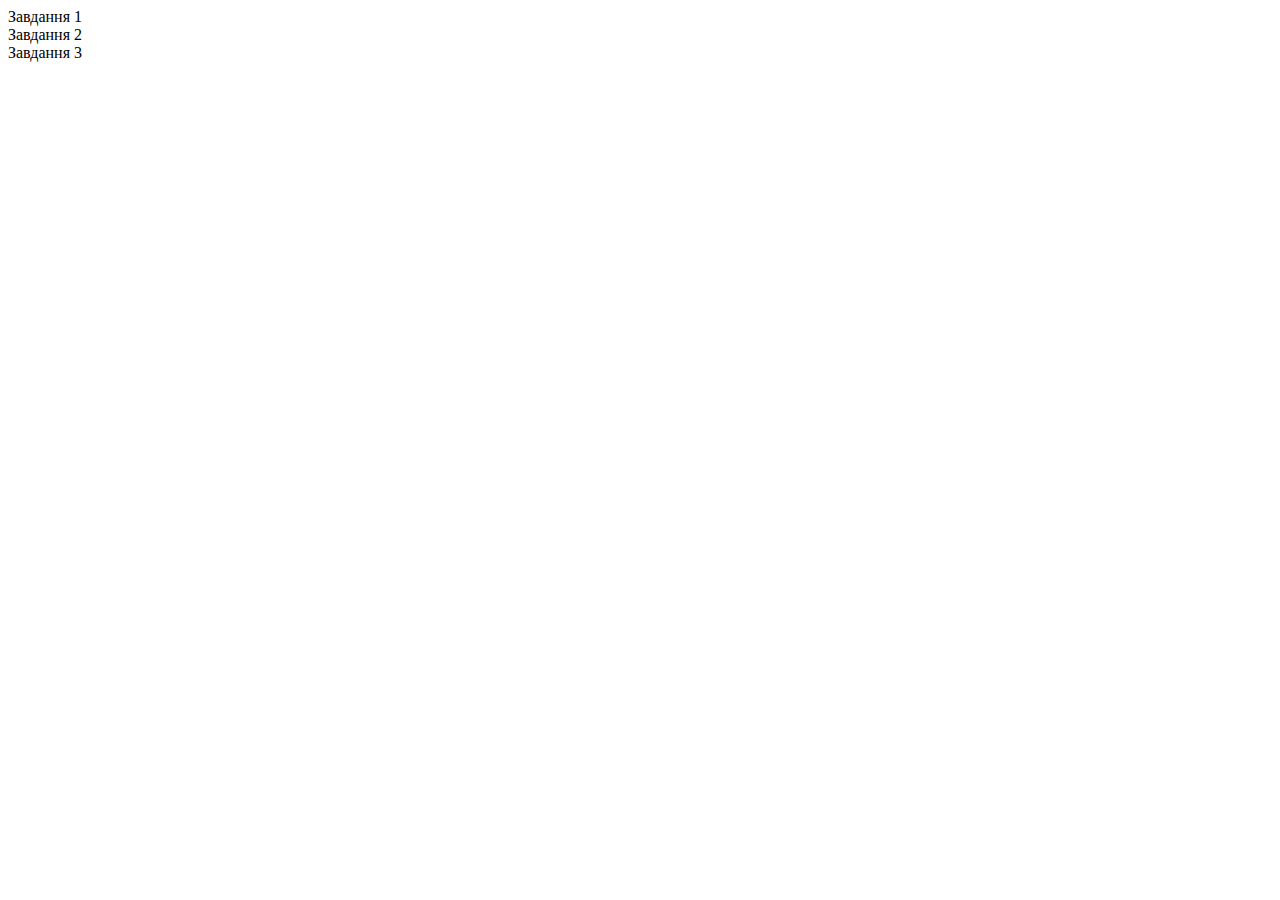
<file: index.html>
<!DOCTYPE html>
<html lang="en">
  <head>
    <meta charset="UTF-8" />
    <meta http-equiv="X-UA-Compatible" content="IE=edge" />
    <meta name="viewport" content="width=device-width, initial-scale=1.0" />
    <title>Document</title>

    <link rel="stylesheet" href="./css/style.css"
  </head>
  <body>
    <ul>
      <li><a class="link" href="./html/task1.html">Завдання 1</a></li>
      <li><a class="link" href="./html/task2.html">Завдання 2</a></li>
      <li><a class="link" href="./html/task3.html">Завдання 3</a></li>
    </ul>
    <script src="./index.js" type="module"></script>
  </body>
</html>
</file>
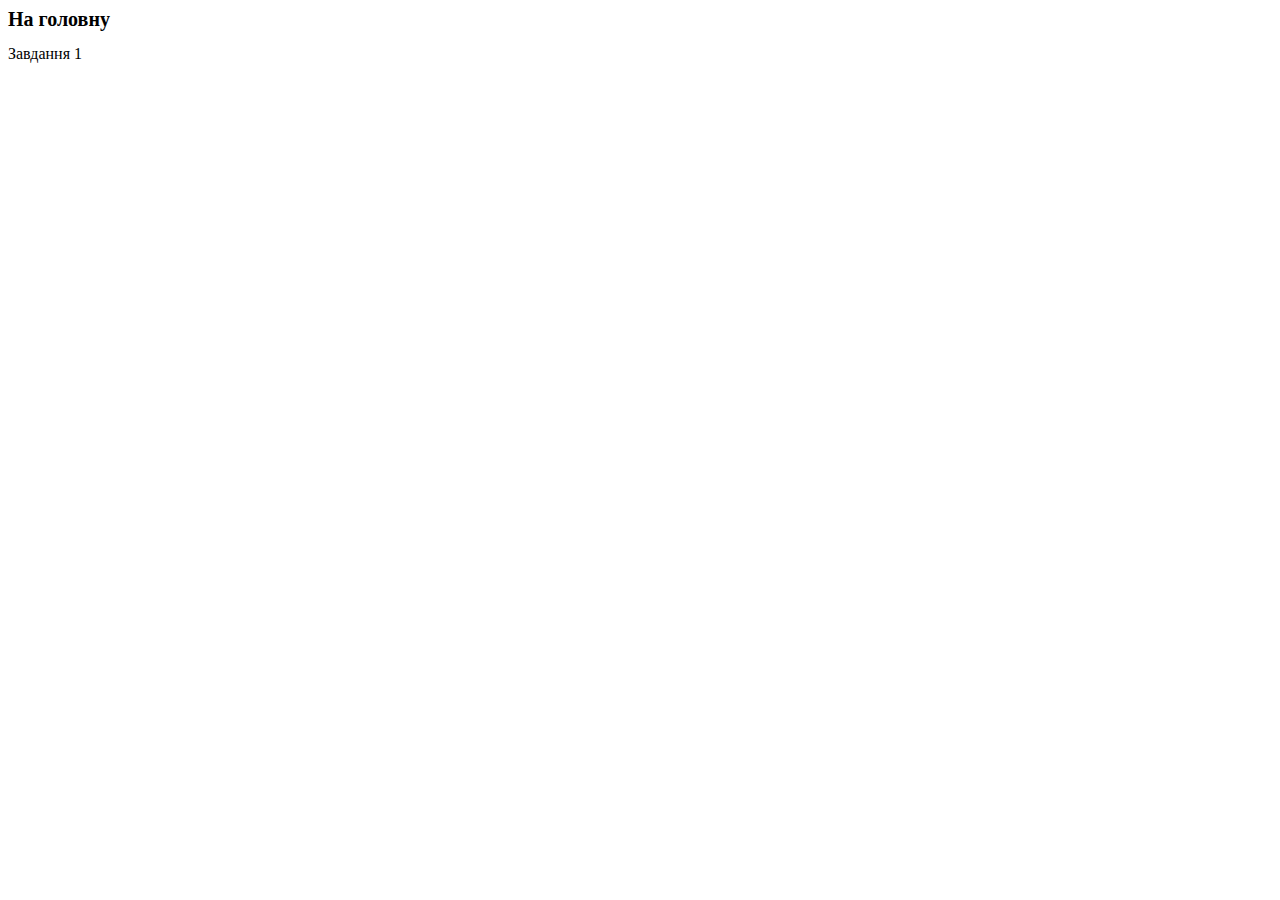
<file: html/task1.html>
<!DOCTYPE html>
<html lang="en">
  <head>
    <meta charset="UTF-8" />
    <meta http-equiv="X-UA-Compatible" content="IE=edge" />
    <meta name="viewport" content="width=device-width, initial-scale=1.0" />
    <title>Document</title>
    <link rel="stylesheet" href="../css/style.css" />
  </head>
  <body>
    <h1 class="text"><a class="link" href="../index.html">На головну</a></h1>
    <p>Завдання 1</p>

    <script src="../js/task1.js" type="module"></script>
  </body>
</html>
</file>
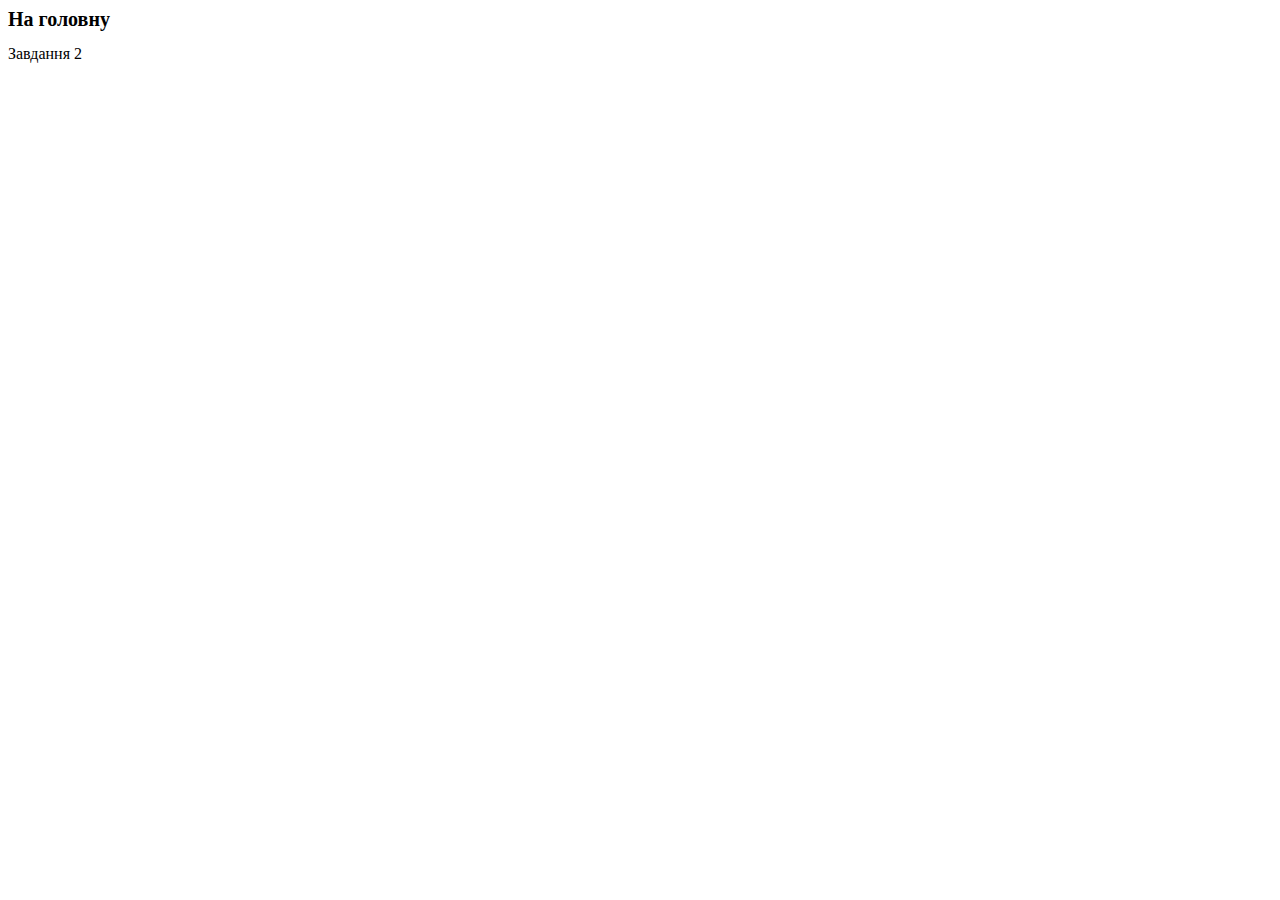
<file: html/task2.html>
<!DOCTYPE html>
<html lang="en">
  <head>
    <meta charset="UTF-8" />
    <meta http-equiv="X-UA-Compatible" content="IE=edge" />
    <meta name="viewport" content="width=device-width, initial-scale=1.0" />
    <title>Document</title>
    <link rel="stylesheet" href="../css/style.css" />
  </head>
  <body>
    <h1 class="text"><a class="link" href="../index.html">На головну</a></h1>

    <p>Завдання 2</p>

    <script src="../js/task2.js" type="module"></script>
  </body>
</html>
</file>
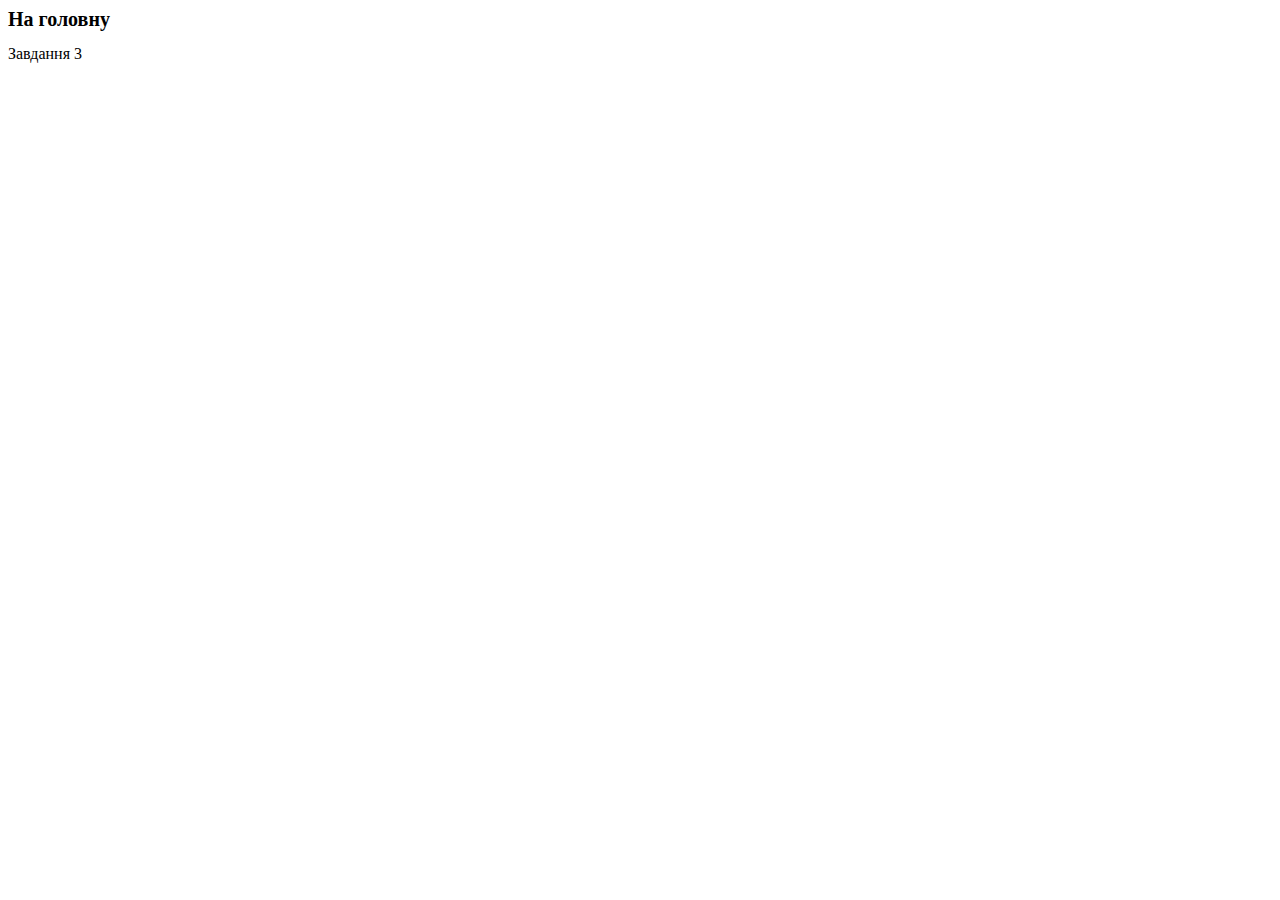
<file: html/task3.html>
<!DOCTYPE html>
<html lang="en">
  <head>
    <meta charset="UTF-8" />
    <meta http-equiv="X-UA-Compatible" content="IE=edge" />
    <meta name="viewport" content="width=device-width, initial-scale=1.0" />
    <title>Document</title>
    <link rel="stylesheet" href="../css/style.css" />
  </head>
  <body>
    <h1 class="text"><a class="link" href="../index.html">На головну</a></h1>

    <p>Завдання 3</p>

    <script src="../js/task3.js" type="module"></script>
  </body>
</html>
</file>
<file: css/style.css>
h1,
h2,
h3,
h4,
h5,
h6,
p {
  margin-top: 0;
  margin-bottom: 0;
}

ul,
ol {
  margin-top: 0;
  margin-bottom: 0;
  padding-left: 0;
}

.list {
  list-style: none;
}

.link {
  text-decoration: none;
}

img {
  display: block;
  max-width: 100%;
}

.link {
  text-decoration: none;
  color: #000;
}

.text {
  font-size: 20px;
  margin-bottom: 14px;
  text-decoration: none;
}
</file>
